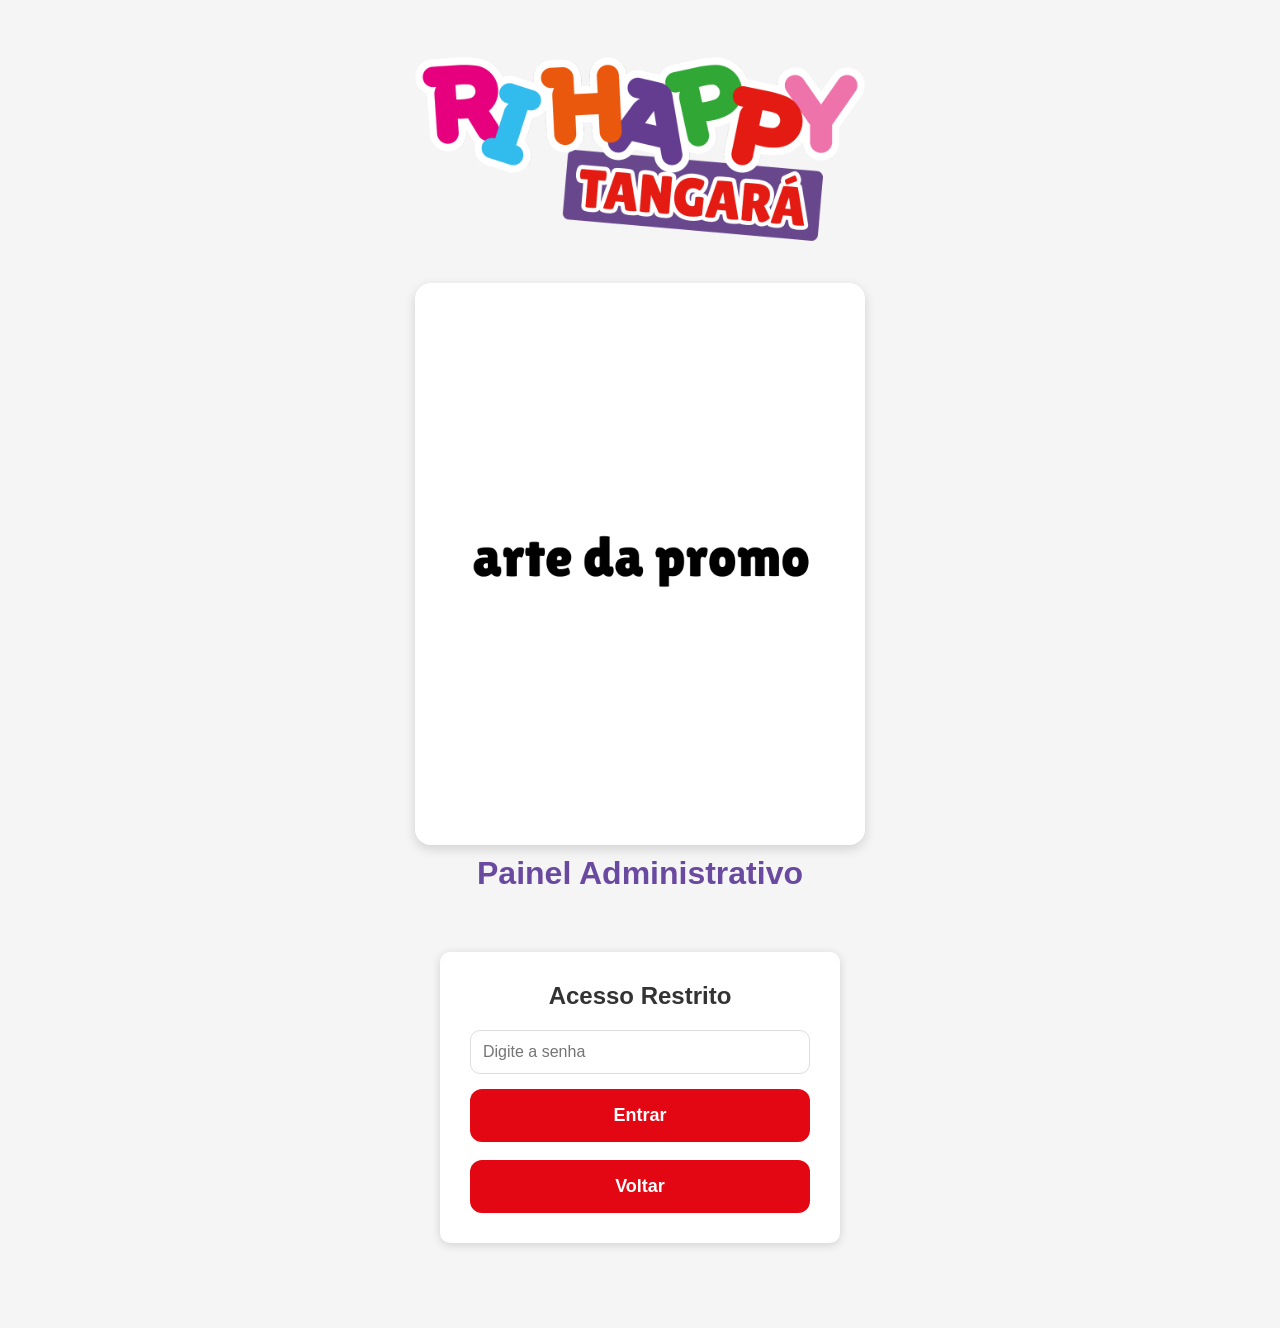
<file: admin.html>
<!DOCTYPE html>
<html lang="pt-BR">
<head>

<meta charset="utf-8">
<meta name="viewport" content="width=device-width, initial-scale=1">

<title>Acesso Administrativo</title>

<link rel="stylesheet" href="css/style.css">

<style>

.login-box{
    max-width:400px;
    margin:60px auto;
    padding:30px;
    background:#fff;
    border-radius:10px;
    box-shadow:0 2px 10px rgba(0,0,0,.15);
}

.login-box h2{
    text-align:center;
    margin-bottom:20px;
}

.login-box input{
    width:100%;
    padding:12px;
    margin-bottom:15px;
    box-sizing:border-box;
}

.login-box button{
    width:100%;
}

</style>

</head>

<body>

<header class="topo">

    <img
        src="assets/logo.png"
        class="logo"
        alt="Logo"
    >

    <img
        src="assets/promo.png"
        class="banner-promo"
        alt="Promoção"
    >

    <h1>Painel Administrativo</h1>
</header>

<div class="login-box">

    <h2>Acesso Restrito</h2>

    <input
        type="password"
        id="senha"
        placeholder="Digite a senha"
    >

    <button id="entrar">
        Entrar
    </button>

    <br><br>

    <button onclick="location.href='index.html'">
        Voltar
    </button>

</div>

<script src="js/admin.js"></script>

</body>
</html>
</file>
<file: css/style.css>
*{
    margin:0;
    padding:0;
    box-sizing:border-box;
}

body{
    font-family:Arial, Helvetica, sans-serif;
    background:#f5f5f5;
    color:#333;
    padding:12px;
}

/* ==========================
   CABEÇALHO
========================== */

.topo{
    display:flex;
    flex-direction:column;
    align-items:center;
    text-align:center;
    gap:10px;
    margin-bottom:20px;
}

.topo .logo{
    width:85%;
    max-width:380px;
    height:auto;
}

.banner-promo{
    width:100%;
    max-width:320px;
    aspect-ratio:4/5;
    object-fit:cover;
    border-radius:16px;
    box-shadow:0 4px 12px rgba(0,0,0,.15);
}

/* ==========================
   TÍTULOS
========================== */

h1{
    color:#6a4aa1;
    font-size:2rem;
    font-weight:700;
    text-align:center;
}

h2{
    margin-bottom:10px;
}

h3{
    margin-bottom:8px;
}

/* ==========================
   FORMULÁRIOS
========================== */

form{
    width:100%;
    max-width:100%;
    margin:auto;
    display:flex;
    flex-direction:column;
    gap:12px;
}

input,
select{
    width:100%;
    padding:18px;
    border:1px solid #ddd;
    border-radius:10px;
    font-size:18px;
    background:white;
}

input:focus,
select:focus{
    outline:none;
    border-color:#6a4aa1;
}

/* ==========================
   BOTÕES
========================== */

button{
    width:100%;
    background:#e30613;
    color:white;
    border:none;
    border-radius:12px;
    padding:20px;
    font-size:22px;
    font-weight:700;
    cursor:pointer;
}

button:hover{
    opacity:.9;
}

/* ==========================
   RESULTADOS
========================== */

#resultado{
    margin-top:20px;
    padding:20px;
    border-radius:12px;
    background:white;
    box-shadow:0 2px 10px rgba(0,0,0,.08);
    overflow:auto;
}

/* ==========================
   CARDS
========================== */

.card{
    background:white;
    border-radius:12px;
    padding:20px;
    box-shadow:0 4px 12px rgba(0,0,0,.1);
}

/* ==========================
   TABELAS
========================== */

table{
    width:100%;
    border-collapse:collapse;
    background:white;
}

th,
td{
    border:1px solid #ddd;
    padding:10px;
    text-align:left;
}

th{
    background:#f2f2f2;
}

/* ==========================
   DESKTOP / TABLET
========================== */

@media (min-width:768px){

    body{
        padding:25px;
    }

    .topo .logo{
        max-width:450px;
    }

    .banner-promo{
        max-width:420px;
    }

    form{
        max-width:800px;
    }

    button{
        font-size:18px;
        padding:16px;
    }

    input,
    select{
        font-size:16px;
        padding:15px;
    }
}

/* ==========================
   TELAS GRANDES
========================== */

@media (min-width:1200px){

    .banner-promo{
        max-width:450px;
    }

    form{
        max-width:900px;
    }
}
</file>
